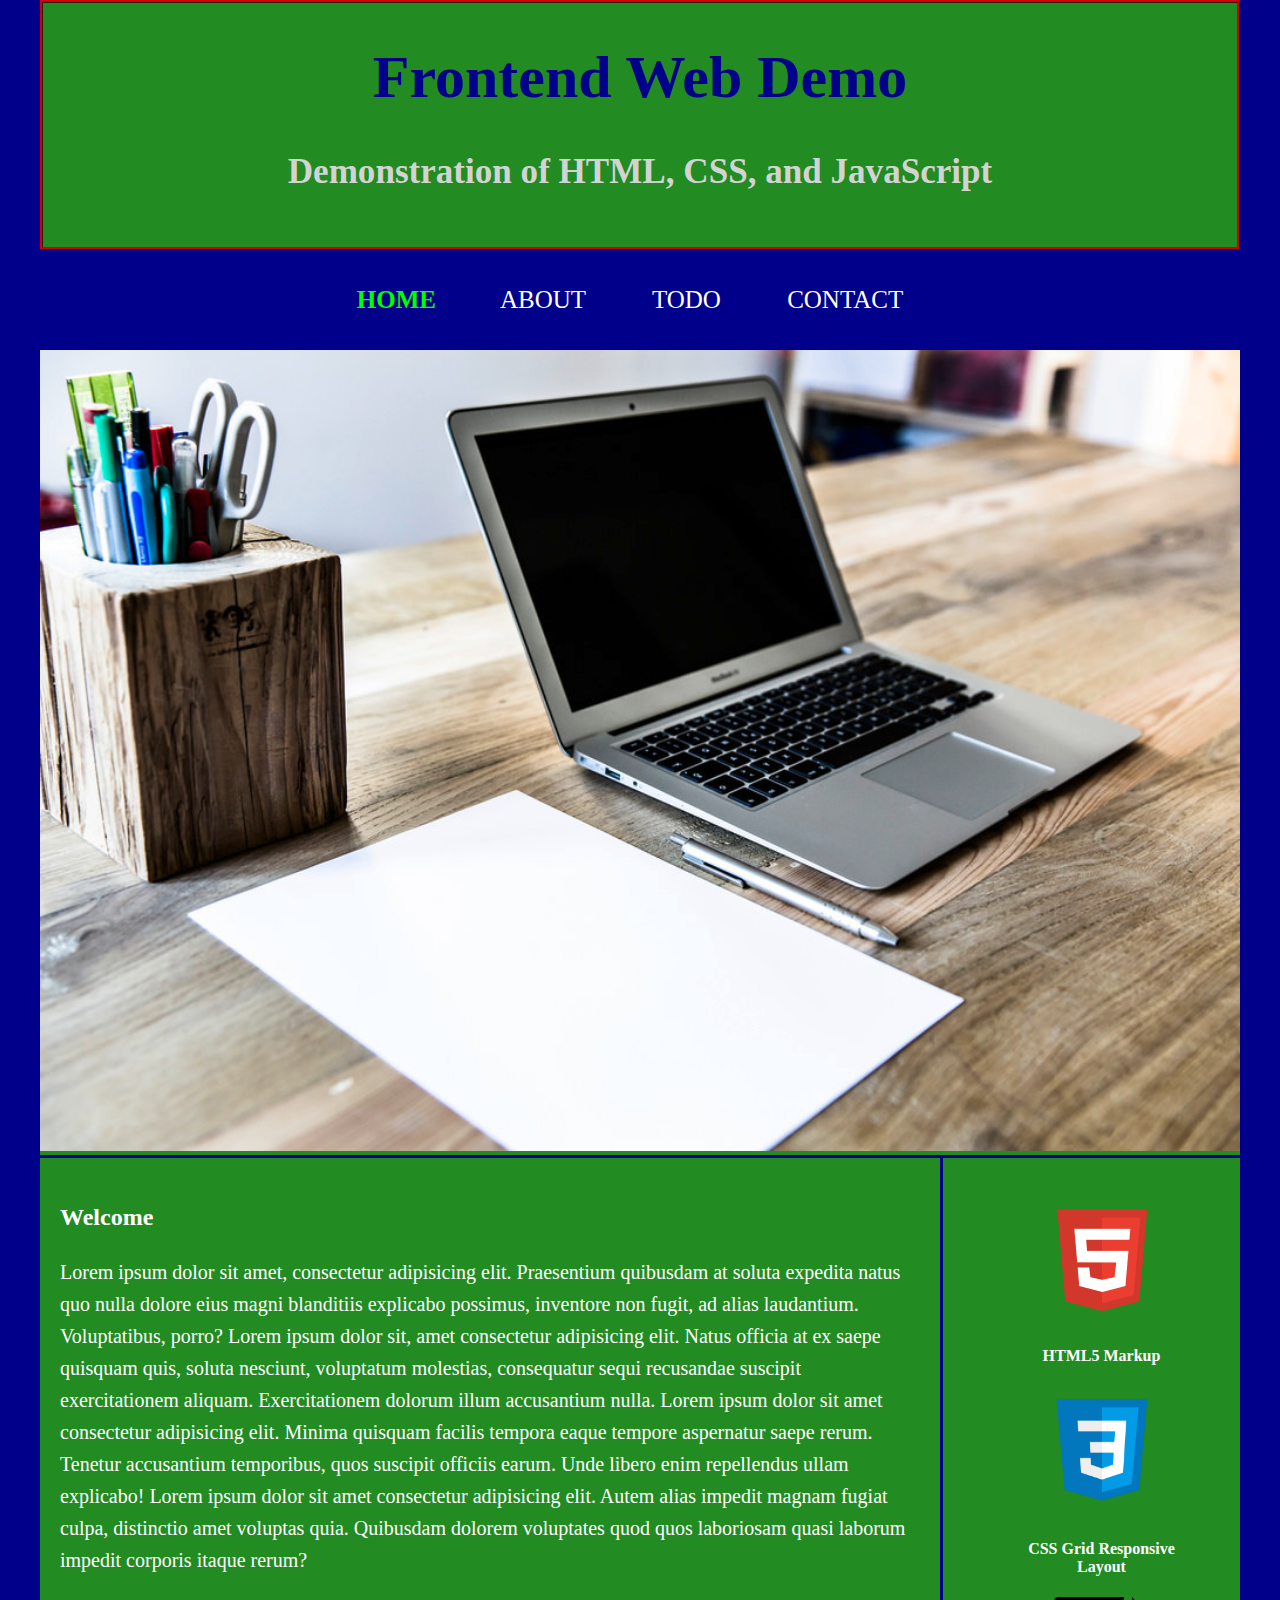
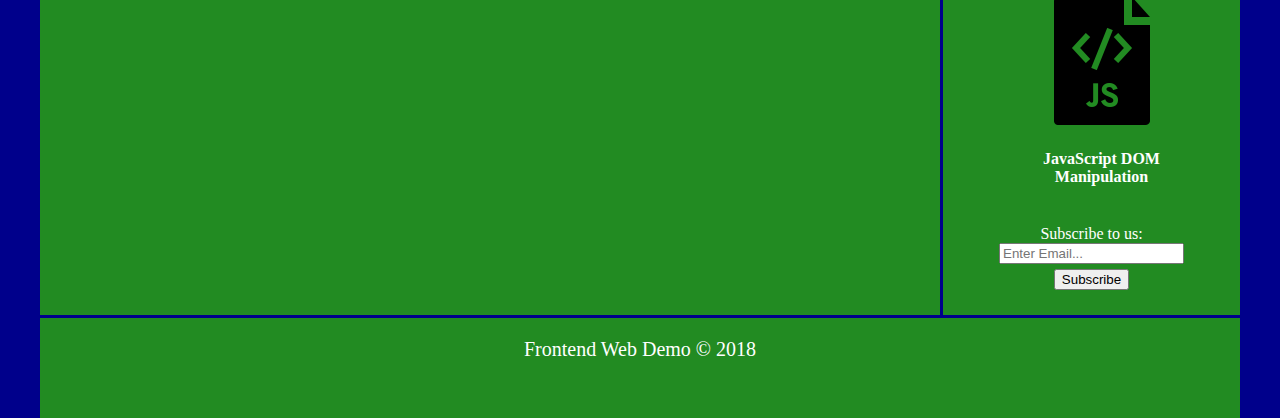
<file: index.html>
<!DOCTYPE html>
<html lang="en">
<head>
    <meta charset="UTF-8">
    <meta name="viewport" content="width=device-width, initial-scale=1"> <!--sets width based on device-->
    <meta name="description" content="Frontend Web Demo">
    <meta name="keywords" content="web design", "Frontend Web Demo">
    <meta name="author" content="Craig Bartholomew">
    <title>Frontend Web Demo</title>
    <link rel="stylesheet" href="./css/home.css">
</head>
<body>
    <div id="content">
        <header>
            <div id="branding">
                <h1>
                    Frontend Web Demo
                </h1>
                
                <h3>
                    Demonstration of HTML, CSS, and JavaScript
                </h3>

            </div>
        </header>
        <main>
            <img src="img/show.jpg">
        </main>
        <section>
            <h2>Welcome</h2>
            <p>
            Lorem ipsum dolor sit amet, consectetur adipisicing elit. Praesentium quibusdam at soluta expedita natus quo nulla dolore eius magni blanditiis explicabo possimus, inventore non fugit, ad alias laudantium. Voluptatibus, porro?
            Lorem ipsum dolor sit, amet consectetur adipisicing elit. Natus officia at ex saepe quisquam quis, soluta nesciunt, voluptatum molestias, consequatur sequi recusandae suscipit exercitationem aliquam. Exercitationem dolorum illum accusantium nulla.
            Lorem ipsum dolor sit amet consectetur adipisicing elit. Minima quisquam facilis tempora eaque tempore aspernatur saepe rerum. Tenetur accusantium temporibus, quos suscipit officiis earum. Unde libero enim repellendus ullam explicabo!
            Lorem ipsum dolor sit amet consectetur adipisicing elit. Autem alias impedit magnam fugiat culpa, distinctio amet voluptas quia. Quibusdam dolorem voluptates quod quos laboriosam quasi laborum impedit corporis itaque rerum?
            <p>
            
        </section>
        <aside>
            <ul>
                <li>
                    <img src="img/html5icon.png">
                    <h4>HTML5 Markup</h4>
                </li>
                <li>
                    <img src="img/css3icon.png">
                    <h4>CSS Grid Responsive Layout</h4>
                </li>
                <li>
                    <img src="img/jsicon.png">
                    <h4>JavaScript DOM Manipulation</h4>
                </li>
            </ul>
            <br>
            <form>
                <label for="sub">Subscribe to us:</label>
                <input type="email" id="sub" placeholder="Enter Email...">
                <button type="submit" class="button1">Subscribe</button>
            </form>
        </aside>
        <nav>
            <ul>
                <li class="current"><a href="index.html">Home</a></li>
                <li>
                    <a href="about.html">About</a>
                </li>
                <li>
                    <a href="todo.html">Todo</a>
                </li>
                <li>
                    <a href="contact.html">Contact</a>
                </li>
            </ul>
        </nav>
        <footer>
            <p>Frontend Web Demo &copy; 2018</p>
        </footer>
    </div>
</body>
</html>
</file>
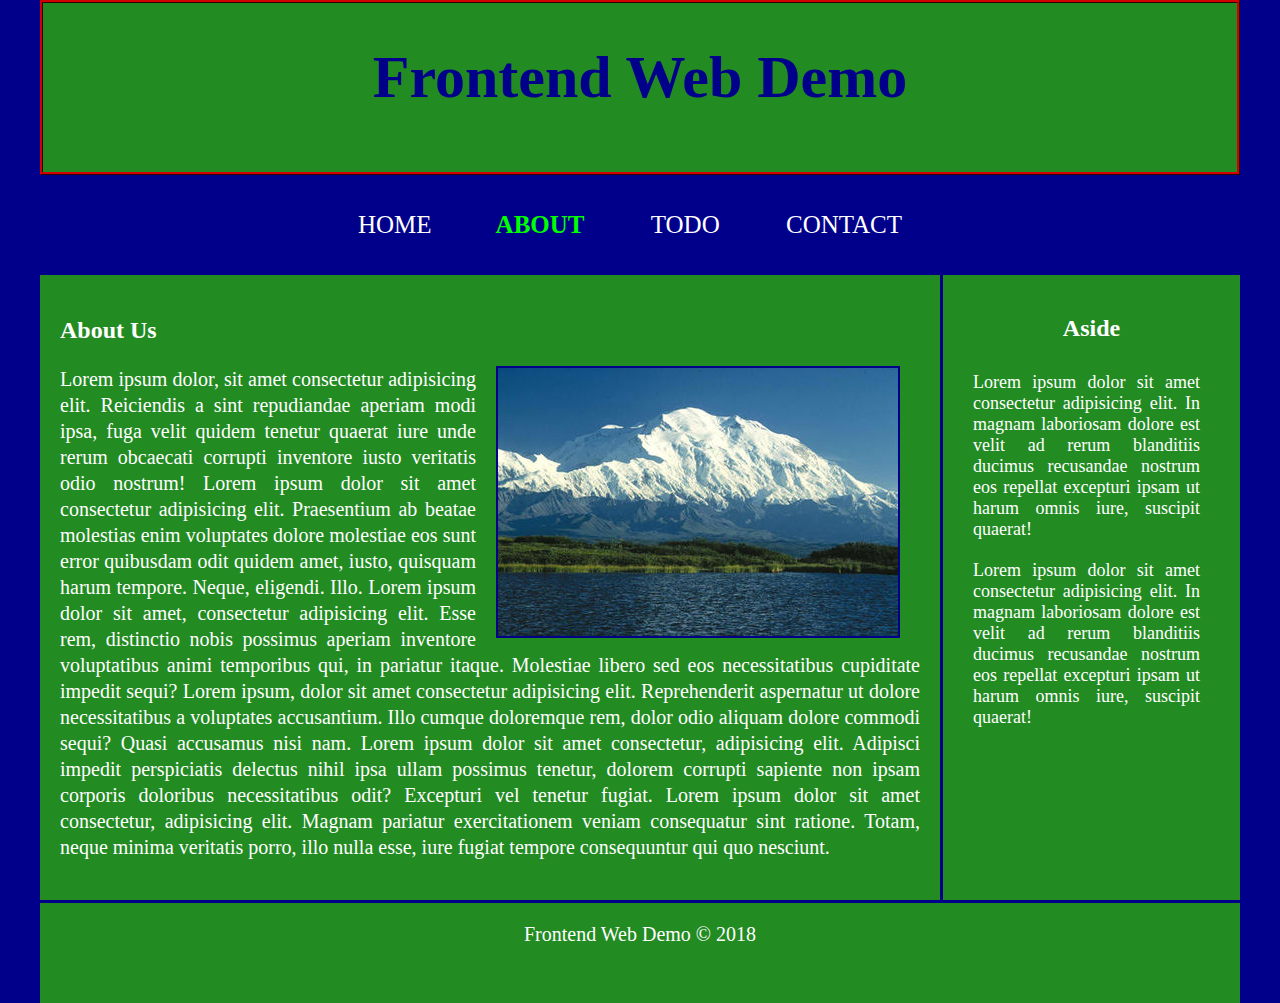
<file: about.html>
<!DOCTYPE html>
<html lang="en">
<head>
    <meta charset="UTF-8">
    <meta name="viewport" content="width=device-width, initial-scale=1"> <!--sets width based on device-->
    <meta name="description" content="About Page">
    <meta name="keywords" content="About Page", "Frontend Web Demo">
    <meta name="author" content="Craig Bartholomew">
    <title>About Page</title>
    <link rel="stylesheet" href="./css/about.css">
</head>
<body>
    <div id="content">
        <header>
            <div id="branding">
                <h1>
                    Frontend Web Demo
                </h1>
            </div>
        </header>
        <nav>
            <ul>
                <li><a href="index.html">Home</a></li>
                <li class="current">
                    <a href="about.html">About</a>
                </li>
                <li>
                    <a href="todo.html">Todo</a>
                </li>
                <li>
                    <a href="contact.html">Contact</a>
                </li>
            </ul>
        </nav>
        <section>
            <h2>About Us</h2>
            <img src="img/denali.jpg">
            <p>
                Lorem ipsum dolor, sit amet consectetur adipisicing elit. Reiciendis a sint repudiandae aperiam modi ipsa, fuga velit quidem tenetur quaerat iure unde rerum obcaecati corrupti inventore iusto veritatis odio nostrum!
                Lorem ipsum dolor sit amet consectetur adipisicing elit. Praesentium ab beatae molestias enim voluptates dolore molestiae eos sunt error quibusdam odit quidem amet, iusto, quisquam harum tempore. Neque, eligendi. Illo.
                Lorem ipsum dolor sit amet, consectetur adipisicing elit. Esse rem, distinctio nobis possimus aperiam inventore voluptatibus animi temporibus qui, in pariatur itaque. Molestiae libero sed eos necessitatibus cupiditate impedit sequi?
                Lorem ipsum, dolor sit amet consectetur adipisicing elit. Reprehenderit aspernatur ut dolore necessitatibus a voluptates accusantium. Illo cumque doloremque rem, dolor odio aliquam dolore commodi sequi? Quasi accusamus nisi nam.
                Lorem ipsum dolor sit amet consectetur, adipisicing elit. Adipisci impedit perspiciatis delectus nihil ipsa ullam possimus tenetur, dolorem corrupti sapiente non ipsam corporis doloribus necessitatibus odit? Excepturi vel tenetur fugiat.
                Lorem ipsum dolor sit amet consectetur, adipisicing elit. Magnam pariatur exercitationem veniam consequatur sint ratione. Totam, neque minima veritatis porro, illo nulla esse, iure fugiat tempore consequuntur qui quo nesciunt.
            </p>
        </section>
        <aside>
            <h2>Aside</h2>
            <ul>
                <li>
                    Lorem ipsum dolor sit amet consectetur adipisicing elit. In magnam laboriosam dolore est velit ad rerum blanditiis ducimus recusandae nostrum eos repellat excepturi ipsam ut harum omnis iure, suscipit quaerat!
                </li>
                <li>
                    Lorem ipsum dolor sit amet consectetur adipisicing elit. In magnam laboriosam dolore est velit ad rerum blanditiis ducimus recusandae nostrum eos repellat excepturi ipsam ut harum omnis iure, suscipit quaerat!
                </li>
            </ul>
        </aside>
        <footer>
            <p>Frontend Web Demo &copy; 2018</p>
        </footer>
    </div>
    
</body>
</html>
</file>
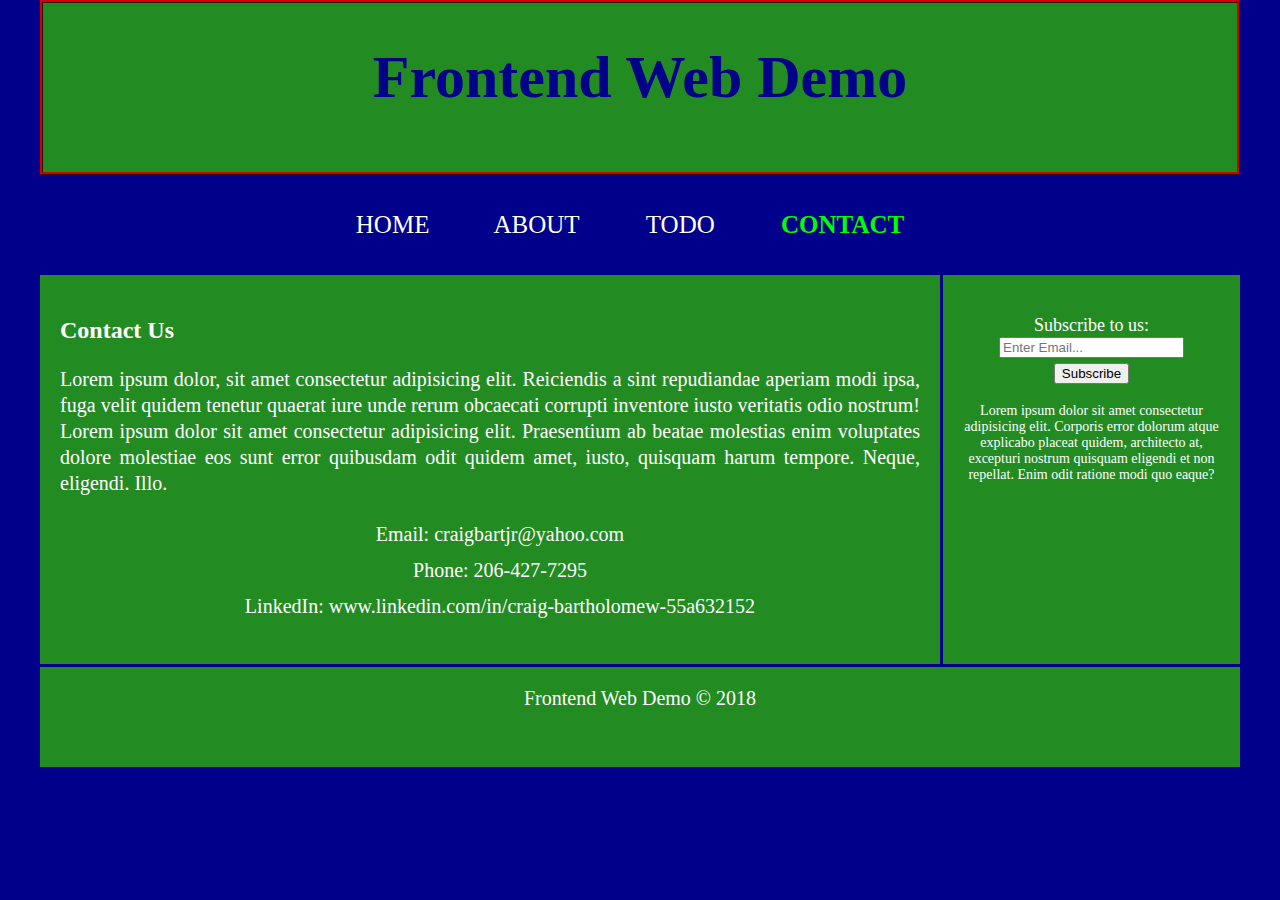
<file: contact.html>
<!DOCTYPE html>
<html lang="en">
<head>
    <meta charset="UTF-8">
    <meta name="viewport" content="width=device-width, initial-scale=1"> <!--sets width based on device-->
    <meta name="description" content="Contact Page">
    <meta name="keywords" content="Contact Page", "Frontend Web Demo">
    <meta name="author" content="Craig Bartholomew">
    <title>Contact Page</title>
    <link rel="stylesheet" href="./css/about.css">
</head>
<body>
    <div id="content">
        <header>
            <div id="branding">
                <h1>
                    Frontend Web Demo
                </h1>
            </div>
        </header>
        <nav>
            <ul>
                <li><a href="index.html">Home</a></li>
                <li>
                    <a href="about.html">About</a>
                </li>
                <li>
                    <a href="todo.html">Todo</a>
                </li>
                <li class="current">
                    <a href="contact.html">Contact</a>
                </li>
            </ul>
        </nav>
        <section>
            <h2>Contact Us</h2>
            <p>
                Lorem ipsum dolor, sit amet consectetur adipisicing elit. Reiciendis a sint repudiandae aperiam modi ipsa, fuga velit quidem tenetur quaerat iure unde rerum obcaecati corrupti inventore iusto veritatis odio nostrum!
                Lorem ipsum dolor sit amet consectetur adipisicing elit. Praesentium ab beatae molestias enim voluptates dolore molestiae eos sunt error quibusdam odit quidem amet, iusto, quisquam harum tempore. Neque, eligendi. Illo.
            </p>
            <ul>
                <li>
                    Email: craigbartjr@yahoo.com
                </li>
                <li>
                    Phone: 206-427-7295
                </li>
                <li>
                    LinkedIn: 
                    <a href="https://www.linkedin.com/in/craig-bartholomew-55a632152" target="_blank">
                        www.linkedin.com/in/craig-bartholomew-55a632152
                    </a>
                </li>
            </ul>
        </section>
        <aside>
            <form>
                <label for="sub">Subscribe to us:</label>
                <input type="email" id="sub" placeholder="Enter Email...">
                <button type="submit" class="button1">Subscribe</button>
            </form>
            <p id="explain">
                Lorem ipsum dolor sit amet consectetur adipisicing elit. Corporis error dolorum atque explicabo placeat quidem, architecto at, excepturi nostrum quisquam eligendi et non repellat. Enim odit ratione modi quo eaque?
            </p>
        </aside>
        <footer>
            <p>Frontend Web Demo &copy; 2018</p>
        </footer>
</body>
</html>
</file>
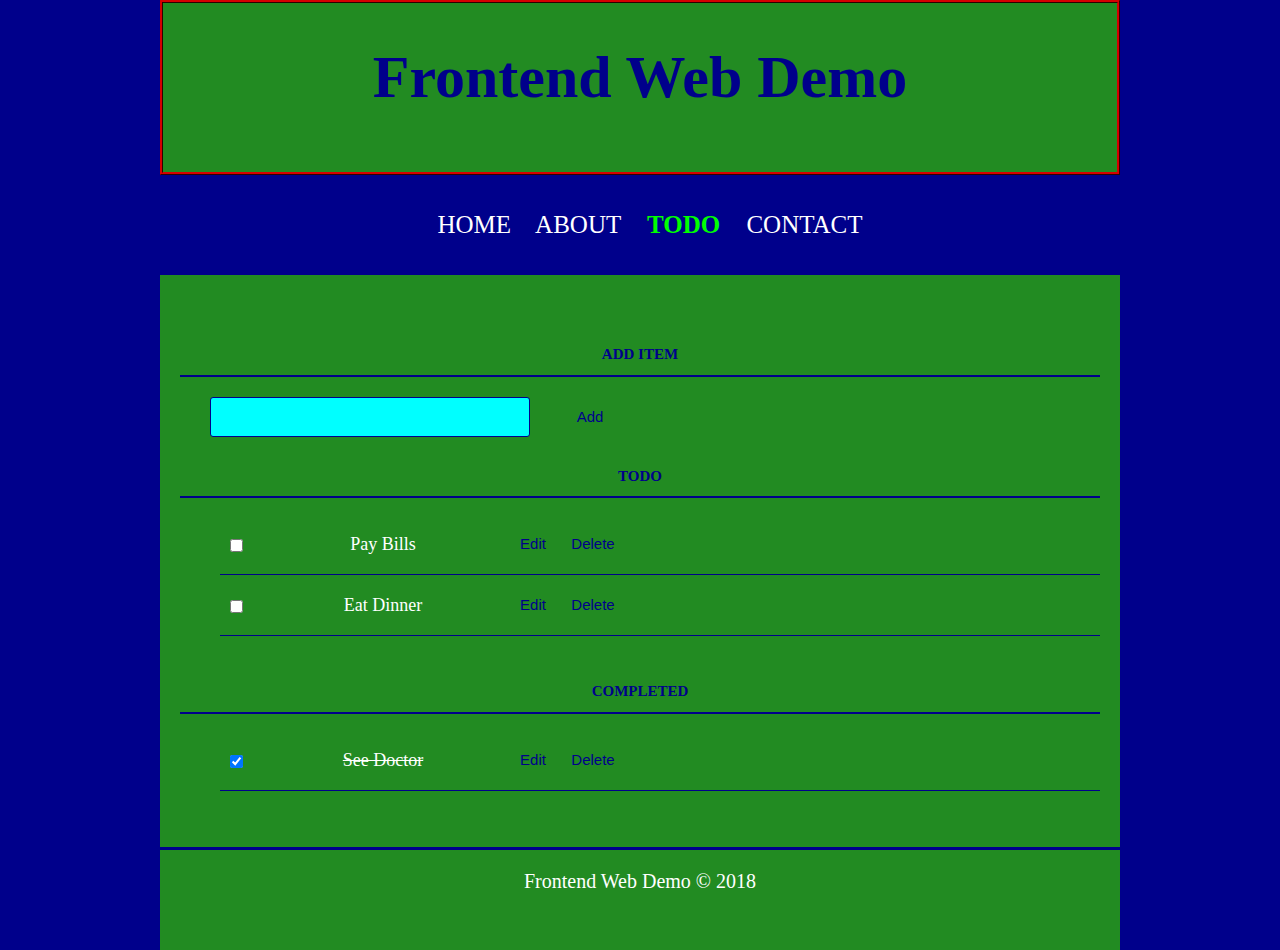
<file: todo.html>
<!DOCTYPE html>
<html lang="en">
<head>
    <meta charset="UTF-8">
    <meta name="viewport" content="width=device-width"> <!--sets width based on device-->
    <meta name="description" content="Todo Page">
    <meta name="keywords" content="Todo Page", "Frontend Web Demo">
    <meta name="author" content="Craig Bartholomew">
    <title>Todo Page</title>
    <link rel="stylesheet" href="./css/todostyle.css">
</head>
<body>
    <div id="content">
        <header>
            <div id="branding">
                <h1>
                    Frontend Web Demo
                </h1>
            </div>
        </header>
        <nav>
            <ul>
                <li><a href="index.html">Home</a></li>
                <li>
                    <a href="about.html">About</a>
                </li>
                <li class="current">
                    <a href="todo.html">Todo</a>
                </li>
                <li>
                    <a href="contact.html">Contact</a>
                </li>
            </ul>
        </nav>
        <section>
            <div class="container">
                    <p id="addone">
                        <label for="new-task">Add Item</label> 
                        <input id="new-task" type="text">
                        <button class="adder">Add</button>
                    </p>
                

                <h3>Todo</h3>
                <ul id="incomplete-tasks">
                    <li><input type="checkbox">
                        <label>Pay Bills</label>
                        <input type="text">
                        <button class="edit">Edit</button>
                        <button class="delete">Delete</button>
                    </li>
                    <li><input type="checkbox">
                        <label>Eat Dinner</label>
                        <input type="text">
                        <button class="edit">Edit</button>
                        <button class="delete">Delete</button>
                    </li>
                </ul>

                <h3>Completed</h3>
                <ul id="completed-tasks">
                    <li>
                        <input type="checkbox" checked>
                        <label>See Doctor</label>
                        <input type="text">
                        <button class="edit">Edit</button>
                        <button class="delete">Delete</button>
                    </li>
                </ul>
            </div>
        </section>
        <footer>
            <p>Frontend Web Demo &copy; 2018</p>
        </footer>
    </div>
    <script type="text/javascript" src="js/app.js"></script>
</body>
</html>
</file>
<file: css/home.css>
body{
    color: white;
    font-family: 15px/1.5 Arial, Helvetica, sans-serif;
    padding: 0;
    margin: 0;
    background-color: darkblue;
}
#content{ /*for narrow screens*/
    display: grid;
    grid-template-columns: repeat(autofill, minmax(4, 1fr));
    grid-auto-rows: minmax(100px, auto);
    max-width: 960px;
    margin: 0 auto;
    grid-gap: 0px;
    grid-template-areas: 
    "header header header header"
    "nav nav nav nav"
    "main main main main"
    "main main main main"
    "section section section section"
    "section section section section"
    "aside aside aside aside"
    "footer footer footer footer";
}

@media only screen and (min-width: 760px){
    #content{ /*for wide screens*/
        display: grid;
        grid-template-columns: repeat(4, 1fr);
        grid-auto-rows: minmax(100px, auto);
        max-width: 1200px;
        margin: 0 auto;
        grid-gap: 0px;
        grid-template-areas: 
        "header header header header"
        "nav nav nav nav"
        "main main main main"
        "main main main main"
        "section section section aside"
        "section section section aside"
        "section section section aside"
        "footer footer footer footer";
    }
    aside{
        grid-area: aside;
        border-bottom: darkblue 3px solid;
        border-left: darkblue 3px solid;
        padding: 20px; 
        background: forestgreen;
    }
    
    aside li{
        display: inline;
        text-align: center;
    }

    nav{
        grid-area: nav;
        text-align: center;
        padding: 20px; 
    }
    nav a{
        
        padding: 0 40px 30px 0px;
        font-size: 25px;
    }

} 


header{
    text-align: center;
    grid-area: header;
    border: maroon 3px solid;
    border-style: ridge;
    padding: 20px; 
    padding-top: 0px;
    background: forestgreen;
}

header #branding{
    float: center;
    margin:0;
    color: darkblue;
    font-size: 30px;
}

h3{
    color: lightgray;
}

p{
    font-size: 20px;
}

main {
    grid-area: main;
    border-bottom: darkblue 3px solid;
    background: turquoise;
    background: forestgreen;
    text-align: center;
}

main > img {
    object-fit: cover;
    width: 100%;
    max-height: 100%;
    padding: 0px;
    margin: 0px;
    position: relative;
}


section{
    grid-area: section;
    border-bottom: darkblue 3px solid;
    padding: 20px; 
    background: forestgreen;
    line-height: 1.6;
}
aside{
    grid-area: aside;
    border-bottom: darkblue 3px solid;
    padding: 20px; 
    background: forestgreen;
}


aside li{
    float: none;
    text-align: center;
    width: 100%; 
}

ul{
    list-style-type: none;
    text-align: center;
}

aside ul{
    margin-right: 20px;
}

nav{
    grid-area: nav;
    text-align: center;
    padding: 20px; 
    background: darkblue;
}

nav a{
    color: white;
    text-decoration: none;
    text-transform: uppercase;
}

nav li{
    display: inline;
    padding: 0 20px 10px 0px;
    font-size: 25px;
}

nav .current a{
    color: lime;
    font-weight: bold;
}

nav a:hover{
    color: lightpink;
    font-weight: bold;
}

footer {
    text-align: center;
    grid-area: footer;
    border-bottom: none;
    padding: 0px; 
    background: forestgreen;
}

form{
    text-align: center;
}
.button1{
    margin: 5px;
}
</file>
<file: css/about.css>
body{
    color: white;
    font-family: 15px/1.5 Arial, Helvetica, sans-serif;
    padding: 0;
    margin: 0;
    background-color: darkblue;
}
#content{ /*for narrow screens*/
    display: grid;
    grid-template-columns: repeat(autofill, minmax(4, 1fr));
    grid-auto-rows: minmax(100px, auto);
    max-width: 960px;
    margin: 0 auto;
    grid-gap: 0px;
    grid-template-areas: 
    "header header header header"
    "nav nav nav nav"
    "section section section section"
    "section section section section"
    "aside aside aside aside"
    "footer footer footer footer";
}

@media only screen and (min-width: 760px){
    #content{ /*for wide screens*/
        display: grid;
        grid-template-columns: repeat(4, 1fr);
        grid-auto-rows: minmax(100px, auto);
        max-width: 1200px;
        margin: 0 auto;
        grid-gap: 0px;
        grid-template-areas: 
        "header header header header"
        "nav nav nav nav"
        "section section section aside"
        "section section section aside"
        "section section section aside"
        "footer footer footer footer";
    }

    section h2{
        text-align: left;
    }

    aside{
        grid-area: aside;
        border-bottom: darkblue 3px solid;
        border-left: darkblue 3px solid;
        padding: 20px; 
        background: forestgreen;
    }
    
    aside li{
        display: inline;
        text-align: center;
        padding-top:10px;
    }

    aside ul{
        padding-right: 0px;
        padding-left: 0px;
    }

    nav{
        grid-area: nav;
        text-align: center;
        padding: 20px; 
    }

    nav a{
        padding: 0 40px 30px 0px;
        font-size: 25px;
    }

    section img{
        float: right;
        margin: 0px 20px 5px;
        border: 2px solid darkblue;
    }
} 
@media only screen and (max-width: 760px){
    section img{
        display: block; /*display center on small screens*/
        margin-left: auto;
        margin-right: auto;
        max-width: 100%;
        margin-bottom:5px;
        border: 2px solid darkblue;
        border-radius: 10px;
    }
}

header{
    text-align: center;
    grid-area: header;
    border: maroon 3px solid;
    border-style: ridge;
    padding: 20px; 
    padding-top: 0px;
    background: forestgreen;
}

header #branding{
    float: center;
    margin:0;
    color: darkblue;
    font-size: 30px;
}

h3{
    color: lightgray;
}

p{
    font-size: 20px;
}


section{
    grid-area: section;
    border-bottom: darkblue 3px solid;
    padding: 20px; 
    background: forestgreen;
    text-align: center;
    line-height: 1.3;
}

section p{
    text-align: justify;
}

section ul{
    list-style-type: none;
    font-size: 20px;
    padding-right: 20px; 
}

section li{
    padding: 5px;
}

section a{
    text-decoration: none;
    color: white;
}

section a:hover{
    color: blue;
}

aside{
    grid-area: aside;
    border-bottom: darkblue 3px solid;
    padding: 20px; 
    background: forestgreen;
    text-align: center;
    font-size: 18px;
}

aside h2{
    font-size: 24px;
}


aside li{
    float: left;
    text-align: justify;
    width: 100%; 
    padding-bottom: 10px;
}

aside ul{
    list-style-type: none;
    text-align: left;
    padding-right: 20px;
    padding-left: 10px;
}

nav{
    grid-area: nav;
    text-align: center;
    padding: 20px; 
    background: darkblue;
}

nav a{
    color: white;
    text-decoration: none;
    text-transform: uppercase;
}

nav li{
    display: inline;
    padding: 0 20px 25px 0px;
    font-size: 25px;
}

nav .current a{
    color: lime;
    font-weight: bold;
}

nav a:hover{
    color: lightpink;
    font-weight: bold;
}

footer {
    text-align: center;
    grid-area: footer;
    border-bottom: none;
    padding: 0px; 
    background: forestgreen;
}

form{
    text-align: center;
    padding-top: 20px;
}
.button1{
    margin: 5px;
}

#explain{
    font-size: 14px;
}
</file>
<file: css/todostyle.css>
body{
    color: white;
    font-family: 15px/1.5 Arial, Helvetica, sans-serif;
    padding: 0;
    margin: 0;
    background-color: darkblue;
}

#content{ /*for all screens*/
    display: grid;
    grid-template-columns: repeat(autofill, minmax(4, 1fr));
    grid-auto-rows: minmax(100px, auto);
    max-width: 960px;
    margin: 0 auto;
    grid-gap: 0px;
    grid-template-areas: 
    "header header header header"
    "nav nav nav nav"
    "section section section section"
    "section section section section"
    "footer footer footer footer";
}

header{
    text-align: center;
    grid-area: header;
    border: maroon 3px solid;
    border-style: ridge;
    padding: 20px; 
    padding-top: 0px;
    background: forestgreen;
}

header #branding{
    float: center;
    margin:0;
    color: darkblue;
    font-size: 30px;
}

p{
    font-size: 20px;
}

nav{
    grid-area: nav;
    text-align: center;
    padding: 20px; 
    background: darkblue;
}

nav a{
    color: white;
    text-decoration: none;
    text-transform: uppercase;
}

nav li{
    display: inline;
    padding: 0 20px 25px 0px;
    font-size: 25px;
}

nav .current a{
    color: lime;
    font-weight: bold;
}

nav a:hover{
    color: lightpink;
    font-weight: bold;
}

section{
    grid-area: section;
    border-bottom: darkblue 3px solid;
    padding: 20px; 
    background: forestgreen;
    text-align: center;
    line-height: 1.3;
}

footer {
    text-align: center;
    grid-area: footer;
    border-bottom: none;
    padding: 0px; 
    background: forestgreen;
}

.container{
    display: block;
    width: 100%;
}

secction ul{
    margin: 0;
    padding: 0;
}

section li *{
    float: left;
}


section li, section h3{
    clear: both;
    list-style: none;
}

@media only screen and (max-width: 500px){
    button {
        background: none;
        border: 1px;
        color: darkblue;
        font-size: 15px;
        width: 60px;
        margin: 10px 0 0;
        cursor: pointer;
        float: center;
    }

    .edit, .delete {
        margin-left: 70px;;
    }
}

@media only screen and (min-width: 500px){
    button {
        background: none;
        border: 1px;
        color: darkblue;
        font-size: 15px;
        width: 60px;
        margin: 10px 0 0;
        cursor: pointer;
        float: left;
    }

}


button:hover{
    color: #333;
}

/*Header*/
h3, label[for='new-task']{
    color: darkblue;
    font-weight: bolder;
    font-size: 15px;
    border-bottom: 2px solid darkblue;
    padding: 30px 0 10px;
    margin: 0;
    text-transform: uppercase;
}
input[type="text"]{
    margin: 0;
    font-size: 18px;
    line-height: 18px;
    height: 18px;
    padding: 10px;
    border: 1px solid darkblue;
    background: cyan;
    border-radius: 3px;
    color: darkblue;
}

/*New Task*/
label[for="new-task"]{
    display: block;
    margin: 0 0 20px;
}
input#new-task {
    float: left;
    width: 318px;
    padding: 10px 0;
    margin: 0 30px;
    
}

p > button:hover {
    color: cyan;
}

/*Task List*/
section li {
    overflow: hidden;
    padding: 10px 0;
    border-bottom: 1px solid darkblue;
}

section li > input[type="checkbox"]{
    margin: 0 10px;
    position: relative;
    top: 15px;
}

section li > label{
    font-size: 18px;
    line-height: 40px;
    width: 240px;
    padding: 0 0 0 10px;
}

li > input[type="text"]{
    width: 230px;
}

li > .delete:hover{
    color: red;
}

/*Completed*/
#completed-tasks label{
    text-decoration: line-through;
}

#completed-tasks{
    padding-bottom: 20px;
}

/*edit mode*/
ul li input[type="text"]{
    display: none;
}

ul li.editMode input[type="text"]{
    display: block;
}

ul li.editMode label {
    display: none;
}

ul li.editMode .edit{
    color: bisque;
}
</file>
